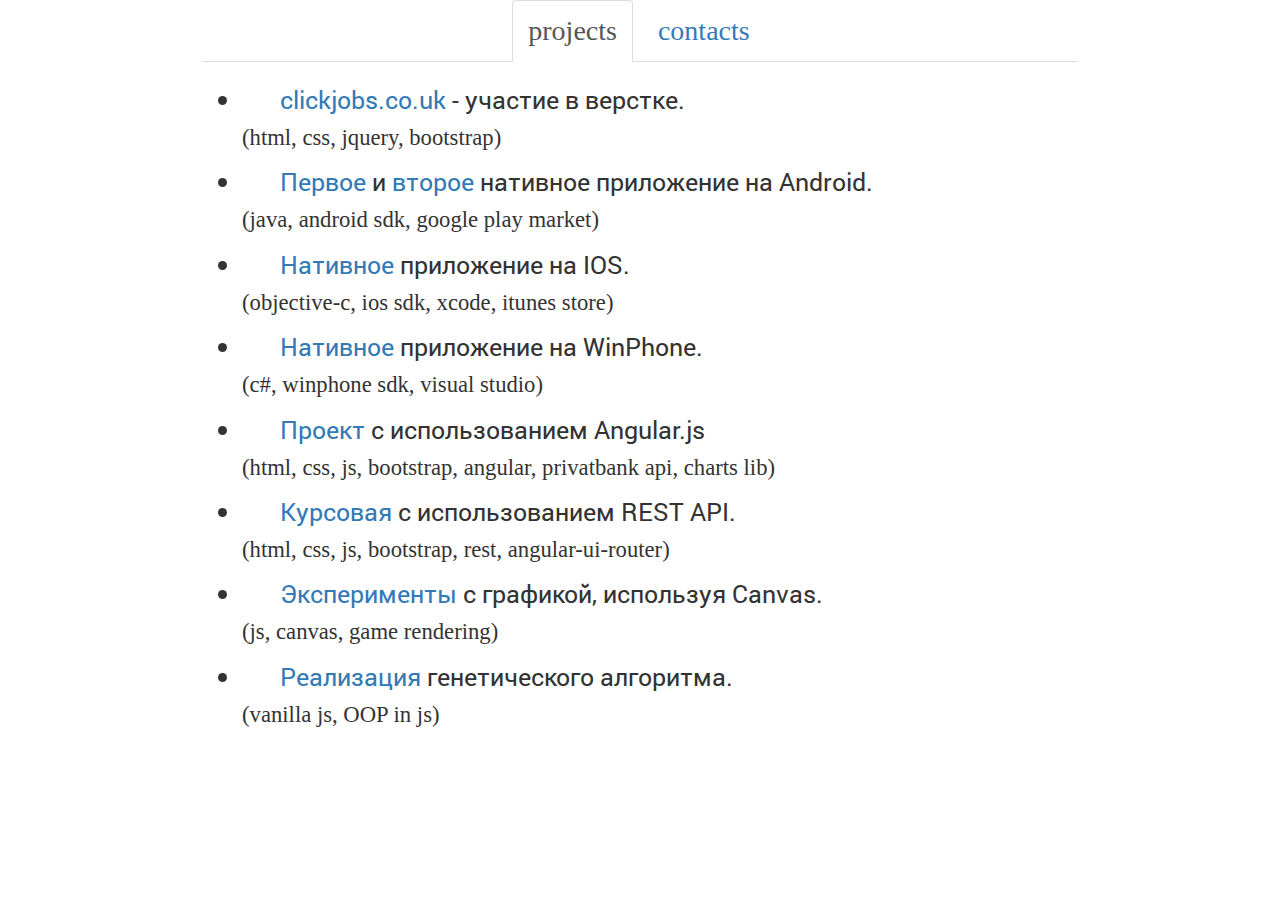
<file: index.html>
<!DOCTYPE html>
<html>
<head>
	<meta charset="utf-8">
	<meta http-equiv="X-UA-Compatible" content="IE=edge">
	<title>Hello There!</title>
	<link rel="stylesheet" href="bower_components/bootstrap/dist/css/bootstrap.min.css">
	<link rel="stylesheet" type="text/css" href="css/style.css">
</head>
<body>
	<div class="content">
		<div class="header">
			<ul class="nav nav-tabs">
			  <li data-tab="tab-1" class="active"><a href="#">projects</a></li>
			  <li data-tab="tab-2"><a href="#">contacts</a></li>
			</ul>
		</div>

		<div class="info">
			<div id="tab-1" class="current">
				<ul>
					<li><p>
						<a href="http://clickjobs.co.uk/" target="_blank">clickjobs.co.uk</a> - участие в верстке.<br>
						<span class="more-right">(html, css, jquery, bootstrap)</span>
					</p></li>

					<li><p>
						<a href="https://play.google.com/store/apps/details?id=com.rubyredcare" target="_blank">Первое</a> и 
						<a href="https://play.google.com/store/apps/details?id=com.rubyredconstruction" target="_blank">второе</a> нативное приложение на Android.<br>
						<span class="more-right">(java, android sdk, google play market)</span>
					</p></li>

					<li><p>
						<a href="https://itunes.apple.com/us/app/ruby-red-care/id970157353?ls=1&mt=8" target="_blank">Нативное</a> приложение на IOS.<br>
						<span class="more-right">(objective-c, ios sdk, xcode, itunes store)</span>
					</p></li>

					<li><p>
						<a href="https://www.microsoft.com/en-us/store/apps/click-jobs-ltd/9nblggh64d1l" target="_blank">Нативное</a> приложение на WinPhone.<br>
						<span class="more-right">(c#, winphone sdk, visual studio)</span>
					</p></li>

					<li><p>
						<a href="http://money-charts.herokuapp.com/" target="_blank">Проект</a> с использованием Angular.js<br>
						<span class="more-right">(html, css, js, bootstrap, angular, privatbank api, charts lib)</span>
					</p></li>

					<li><p>
						<a href="http://socionic-tree.herokuapp.com/" target="_blank">Курсовая</a> с использованием REST API.<br>
						<span class="more-right">(html, css, js, bootstrap, rest, angular-ui-router)</span>
					</p></li>

					<li><p>
						<a href="http://ocnskyy.github.io/canvasFun/" target="_blank">Эксперименты</a> с графикой, используя Canvas.<br>
						<span class="more-right">(js, canvas, game rendering)</span>
					</p></li>

					<li><p>
						<a href="http://ocnskyy.github.io/geneticAlgorithm/" target="_blank">Реализация</a> генетического алгоритма.<br>
						<span class="more-right">(vanilla js, OOP in js)</span>
					</p></li>
				</ul>
			</div>

			<div id="tab-2">
				<p>skype: <a href="tel:serhii.biliaiev">serhii.biliaiev</a></p>
				<p>e-mail: <a href="mailto:serhii.biliaiev@gmail.com">serhii.biliaiev@gmail.com</a></p>
			</div>
		</div>
	</div>
	<script type="text/javascript" src="bower_components/jquery/dist/jquery.min.js"></script>
	<script type="text/javascript" src="bower_components/bootstrap/dist/js/bootstrap.min.js"></script>
	<script type="text/javascript" src="js/main.js"></script>
</body>
</html>
</file>
<file: css/style.css>
@font-face {
	font-family: "roboto-bold";
	src: url(../font/Roboto-Light.ttf);
}

@font-face {
	font-family: "roboto-medium";
	src: url(../font/Roboto-Regular.ttf);
}

.content {
	width: 50%;
	margin: 0 auto;
	text-align: center;
	margin-bottom: 50px;
	padding-right: 10px;
	padding-left: 10px;
}

@media screen and (max-width: 1400px) {
	.content {
		width: 70%;
	}
}

@media screen and (max-width: 960px) {
	.content {
		width: 100%;
	}
}
 
.nav-tabs {
	text-align: center;
}

.nav-tabs li {
	float: none;
    display: inline-block;
}

.info > div {
	display: none;
	font-size: 1.8em;
	font-family: roboto-medium;
	margin-top: 20px;
	text-align: left;
	text-indent: 1.5em;
}

.current {
	display: block !important
}

.header {
	font-size: 2em;
	font-family: roboto-light;
}

.logo {
	font-family: roboto-bold-italic;
	font-size: 5em;
}

p.about {
	font-style: italic;
	font-family: roboto-light;
	text-align: center;
	margin-bottom: 15px;
}

.bad-images {
	width: 50%;
	margin: 0 auto;
}

.img-responsive {
	margin: 0 auto;
}

.more {
	font-family: roboto-light;
	font-size: 0.9em;
}

.more {
	font-family: roboto-light;
	font-size: 0.9em;
}

.more-right {
	flow: right;
	font-family: roboto-light;
	font-size: 0.9em;
}
</file>
